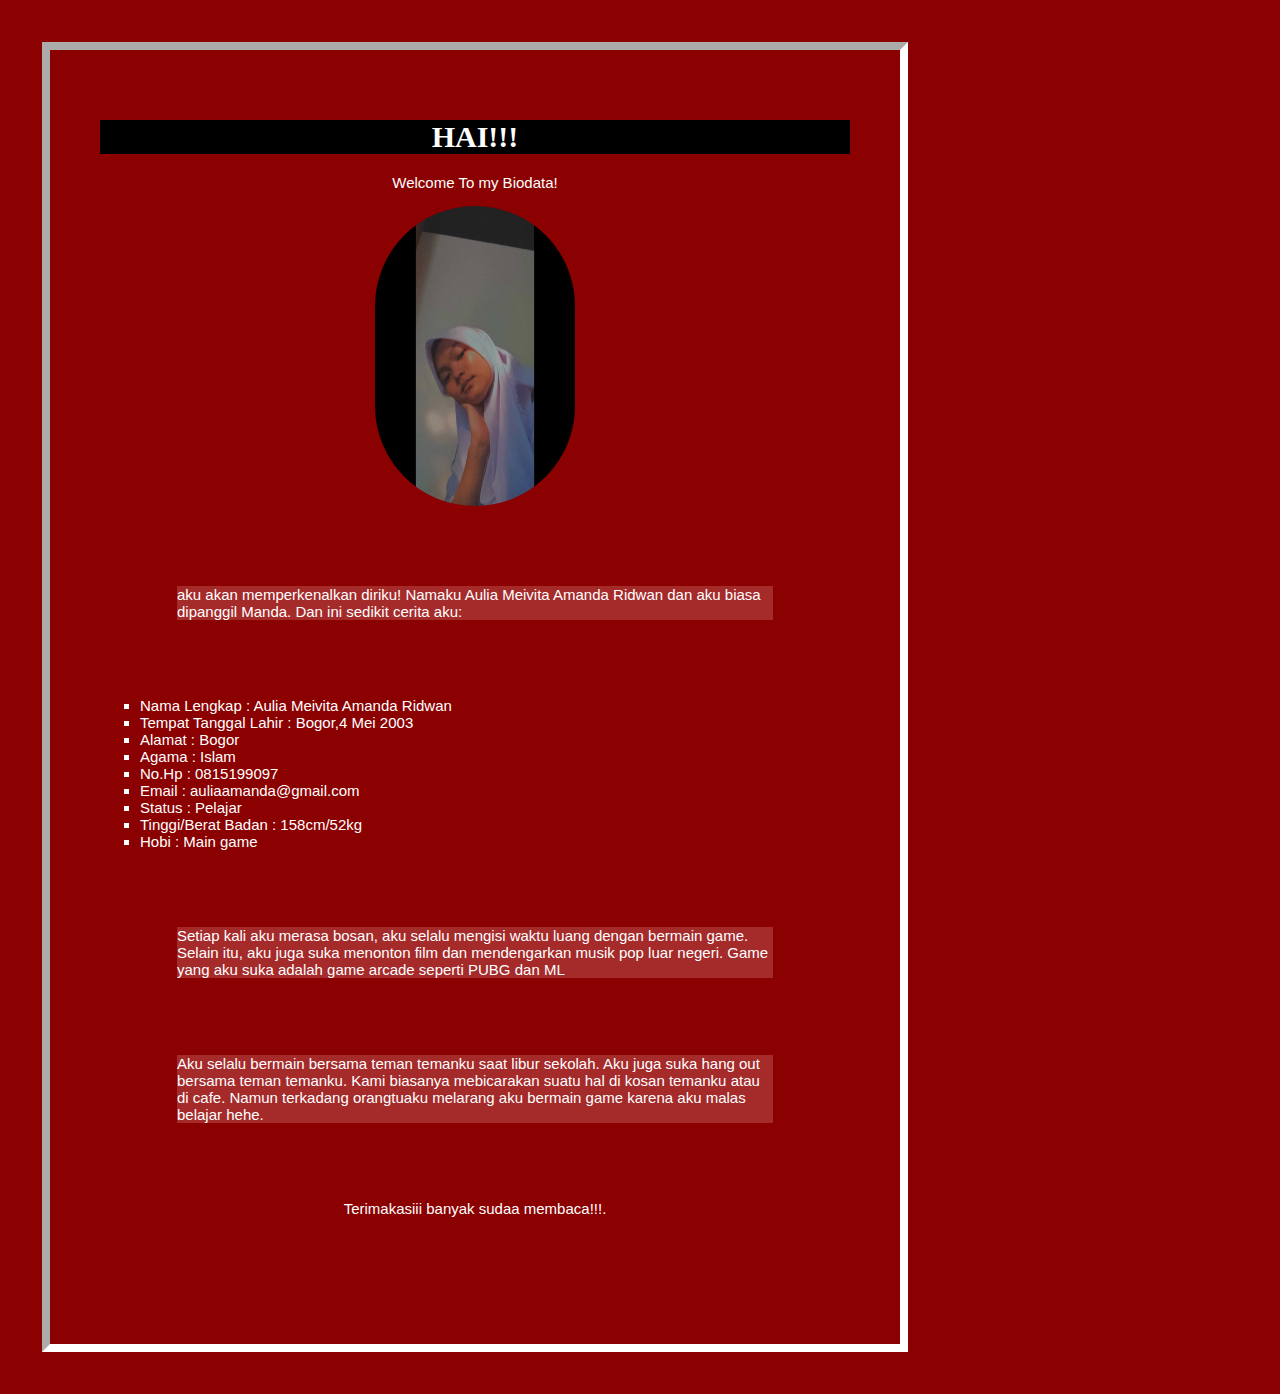
<file: index.html>
<!DOCTYPE html>
<html>
<head>
	<link rel="stylesheet" type="text/css" href="index.css">
	<title>ABOUT ME</title>
</head>
<body>
<h1><center>HAI!!!</center></h1>
<BLOCKQUOTE><center>Welcome To my Biodata! </center></BLOCKQUOTE>
<center><img src="manda.jpg" width= "200px" height="300px"></center>
<p> aku akan memperkenalkan diriku! Namaku Aulia Meivita Amanda Ridwan dan aku biasa dipanggil Manda. Dan ini sedikit cerita aku:</p><ul type="square">
	<li>Nama Lengkap         : Aulia Meivita Amanda Ridwan</li>
	<li>Tempat Tanggal Lahir : Bogor,4 Mei 2003</li>
	<li>Alamat               : Bogor</li>
	<li>Agama                : Islam</li>
	<li>No.Hp                : 0815199097</li>
	<li>Email                : auliaamanda@gmail.com</li>
	<li>Status               : Pelajar</li>
	<li>Tinggi/Berat Badan   : 158cm/52kg</li>
	<li>Hobi                 : Main game</li>
	</ul>
	<p>    Setiap kali aku  merasa bosan, aku selalu mengisi waktu luang dengan bermain game. Selain itu, aku juga suka menonton film dan mendengarkan musik pop luar negeri. Game yang aku suka adalah game arcade seperti PUBG dan ML </p>
	<p>   Aku selalu bermain bersama teman temanku saat libur sekolah. Aku juga suka hang out bersama teman temanku. Kami biasanya mebicarakan suatu hal di kosan temanku atau di cafe. Namun terkadang orangtuaku melarang aku bermain game karena aku malas belajar hehe.</p>


<p> <center> Terimakasiii banyak sudaa membaca!!!.</center></p>

<blockquote></blockquote>
</body>
</html>
</file>
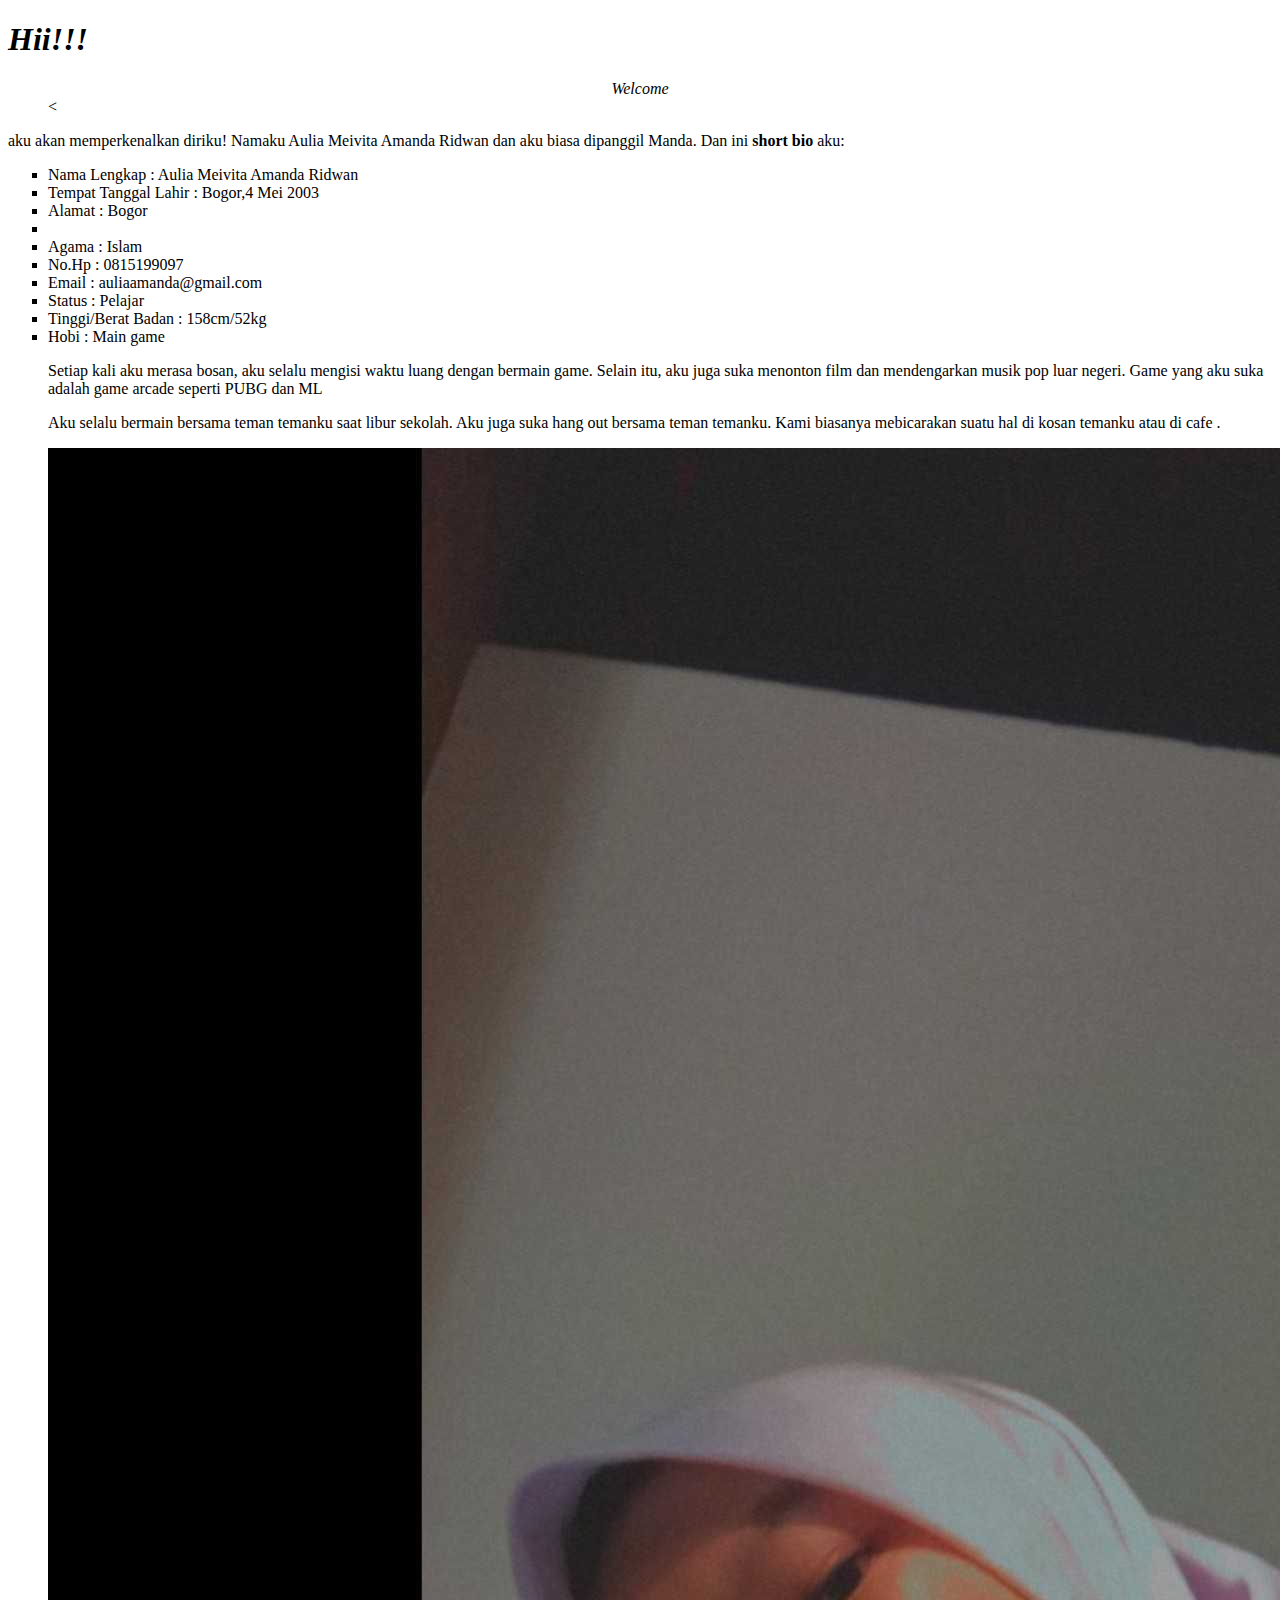
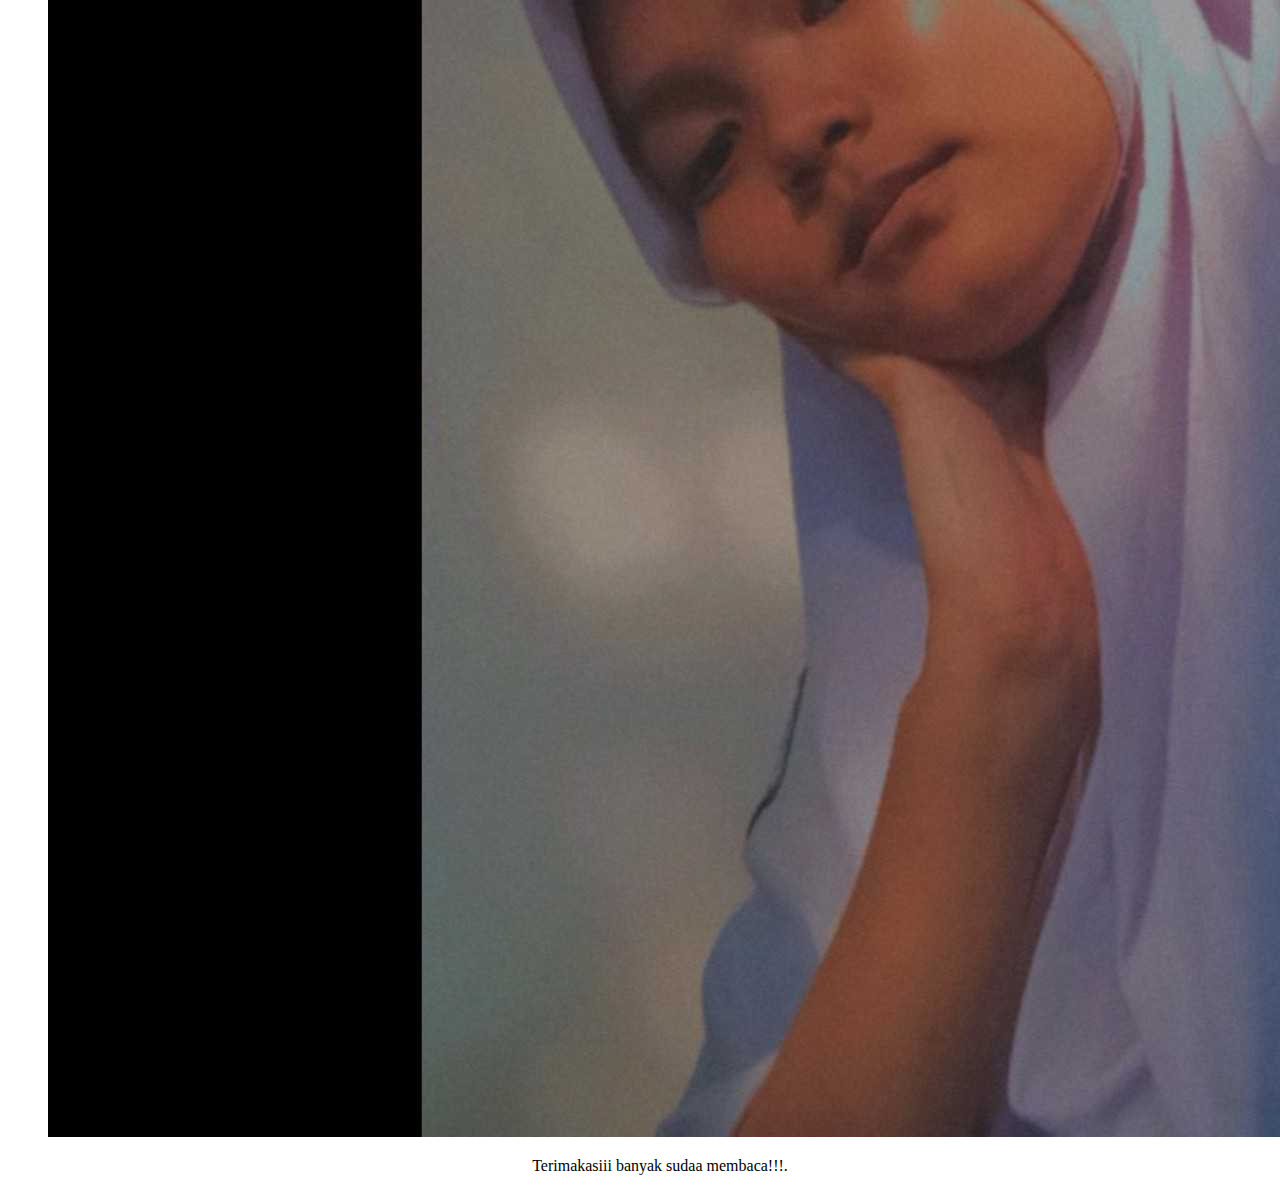
<file: Index(Aulia M A R-XI.3-18.64.08885).html>
<!DOCTYPE html>
<html>
<head>
	<title>about me</title>
</head>
<body>
<h1><EM>Hii!!!</EM></h1>
<BLOCKQUOTE><EM><center>Welcome </center></EM><</BLOCKQUOTE>
<p> aku akan memperkenalkan diriku! Namaku Aulia Meivita Amanda Ridwan dan aku biasa dipanggil Manda. Dan ini <strong>short bio</strong> aku:</p><ul type="square">
	<li>Nama Lengkap         : Aulia Meivita Amanda Ridwan</li>
	<li>Tempat Tanggal Lahir : Bogor,4 Mei 2003</li>
	<li>Alamat               : Bogor<li>
	<li>Agama                : Islam</li>
	<li>No.Hp                : 0815199097</li>
	<li>Email                : auliaamanda@gmail.com</li>
	<li>Status               : Pelajar</li>
	<li>Tinggi/Berat Badan   : 158cm/52kg</li>
	<li>Hobi                 : Main game</li>

	<p>    Setiap kali aku  merasa bosan, aku selalu mengisi waktu luang dengan bermain game. Selain itu, aku juga suka menonton film dan mendengarkan musik pop luar negeri. Game yang aku suka adalah game arcade seperti PUBG dan ML </p>
	<p>   Aku selalu bermain bersama teman temanku saat libur sekolah. Aku juga suka hang out bersama teman temanku. Kami biasanya mebicarakan suatu hal di kosan temanku atau di cafe .</p>

<img src="manda.jpg">
<p> <center> Terimakasiii banyak sudaa membaca!!!.</center></p>

<blockquote></blockquote>
</body>
</file>
<file: index.css>
body {
  background-color: darkred;
}
 body {font-family: "Comic Sans MS", cursive, sans-serif;
color: white}
body {
  font-size: 15px;
}
body {outline-style: inset ; outline-width: 8px}
img {
  border: 2px black;
  border-radius: 255px;
}
body p {
  margin-top: 77px;
  margin-bottom: 77px;
  margin-right: 77px;
  margin-left: 77px;
}
h1 {font-family: "Algerian";
  background-color: black;
  color: white;
}
body {
  width: 750px;
  border: 100px ;
  padding: 50px;
  margin: 50px;
}
p {
  background-color: brown}
</file>
